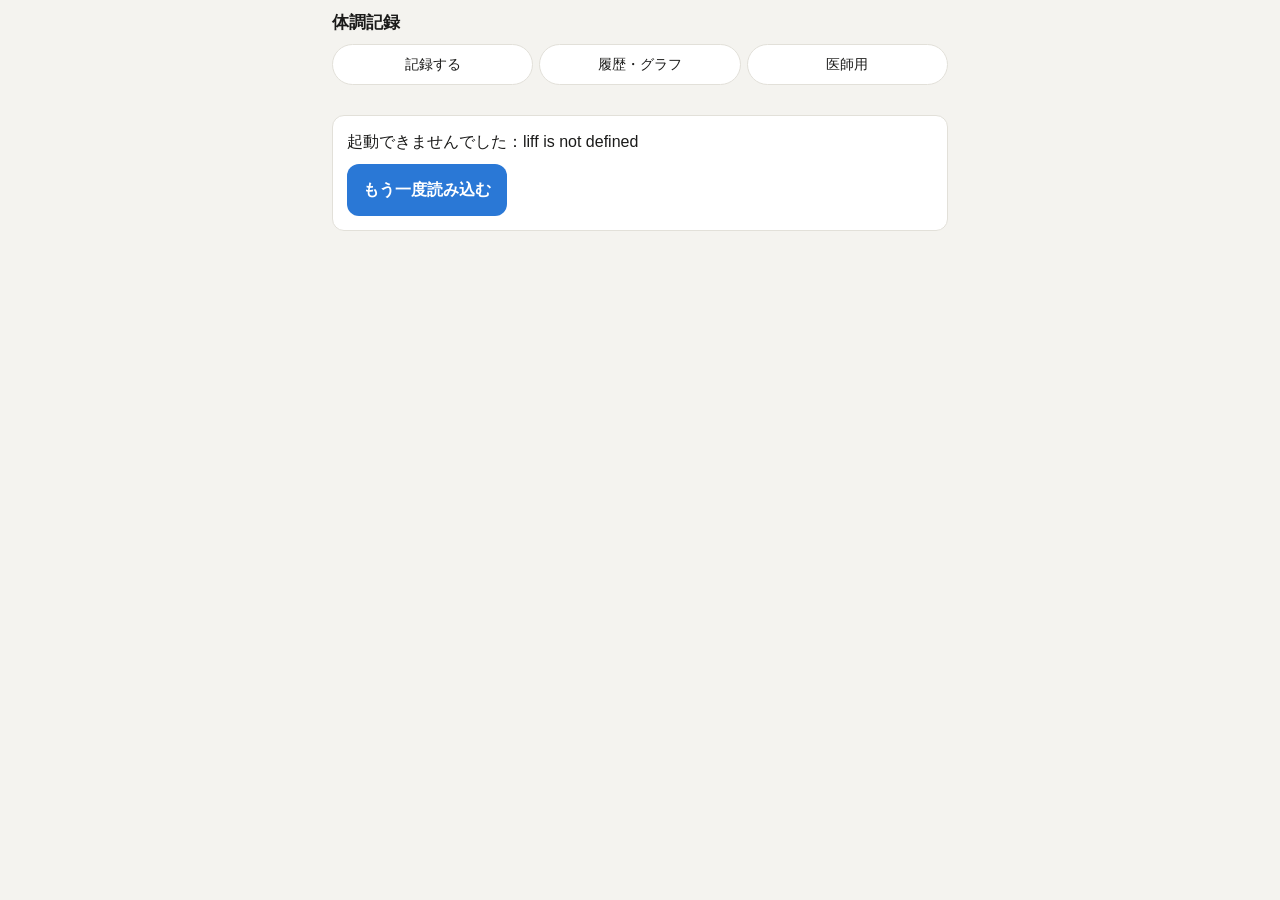
<file: docs/index.html>
<!DOCTYPE html>
<html lang="ja">
<head>
  <meta charset="UTF-8">
  <meta name="viewport" content="width=device-width, initial-scale=1, viewport-fit=cover">
  <meta name="robots" content="noindex, nofollow">
  <meta http-equiv="Cache-Control" content="no-cache">
  <title>体調記録</title>
  <link rel="stylesheet" href="style.css?v=20261124a">
</head>
<body>
  <header class="top">
    <h1><span>体調記録</span><small id="who"></small></h1>
    <nav class="nav" id="nav" hidden>
      <button data-view="record" id="navRecord">記録する</button>
      <button data-view="history">履歴・グラフ</button>
      <button data-view="report">医師用</button>
    </nav>
  </header>
  <main class="wrap" id="main"><p class="center muted">読み込み中…</p></main>
  <div class="save" id="saveBar" hidden>
    <div class="in">
      <button class="btn sub" id="copyPrev">前回と同じ</button>
      <button class="btn" id="saveBtn">保存する</button>
    </div>
  </div>

  <script src="https://static.line-scdn.net/liff/edge/2/sdk.js"></script>
  <script src="config.js?v=20261124a"></script>
  <script src="fields.js?v=20261124a"></script>
  <script src="common.js?v=20261124a"></script>
  <script src="app.js?v=20261124a"></script>
</body>
</html>
</file>
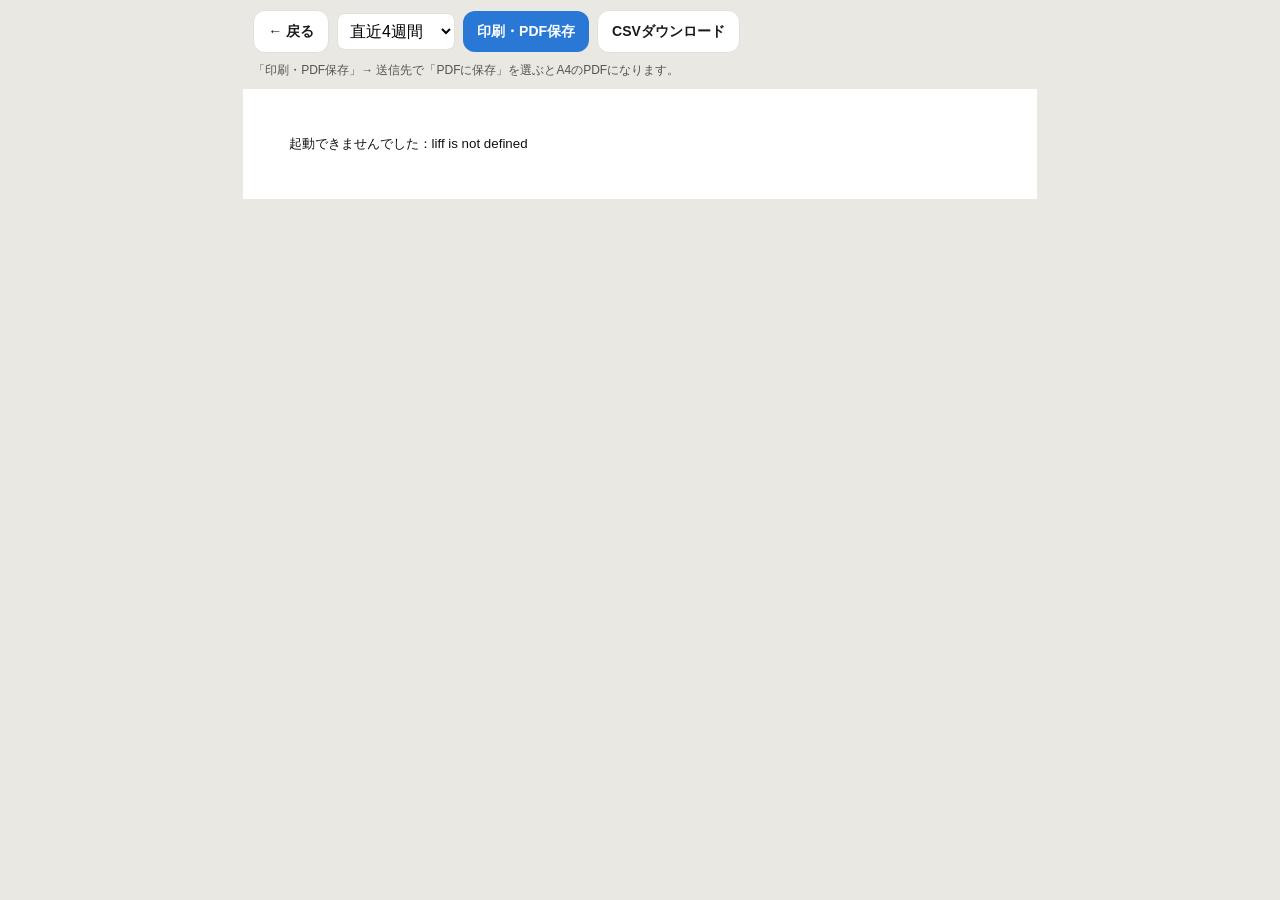
<file: docs/report.html>
<!DOCTYPE html>
<html lang="ja">
<head>
  <meta charset="UTF-8">
  <meta name="viewport" content="width=device-width, initial-scale=1">
  <meta name="robots" content="noindex, nofollow">
  <meta http-equiv="Cache-Control" content="no-cache">
  <title>体調記録レポート</title>
  <link rel="stylesheet" href="style.css?v=20261124a">
  <style>
    body { background: #e9e8e3; }
    .ctrl { max-width: 210mm; margin: 0 auto; padding: 10px; display: flex; flex-wrap: wrap; gap: 8px; align-items: center; }
    .ctrl select, .ctrl input { font: inherit; padding: 8px; border: 1px solid var(--line); border-radius: 8px; background: #fff; }
    .ctrl .btn { flex: 0 0 auto; padding: 10px 14px; font-size: 14px; }
    .ctrl .note { width: 100%; font-size: 12px; color: var(--ink2); }
    .paper { background: #fff; width: 210mm; max-width: 100%; margin: 0 auto 20px; padding: 12mm; color: #111; font-size: 10pt; line-height: 1.45; }
    .paper h1 { font-size: 16pt; margin: 0 0 2mm; border-bottom: 2px solid #111; padding-bottom: 2mm; display: flex; justify-content: space-between; align-items: baseline; }
    .paper h1 small { font-size: 9pt; font-weight: normal; }
    .paper h2 { font-size: 11pt; margin: 5mm 0 2mm; padding-left: 2mm; border-left: 4px solid #2a78d6; }
    .meta { display: grid; grid-template-columns: repeat(4, auto); gap: 1mm 6mm; font-size: 9.5pt; margin: 2mm 0; justify-content: start; }
    .meta b { font-weight: 600; margin-right: 2mm; }
    table { border-collapse: collapse; width: 100%; }
    .kv td, .kv th { border: 1px solid #bbb; padding: 0.6mm 2mm; vertical-align: top; text-align: left; font-size: 8.5pt; line-height: 1.35; }
    .kv th { background: #f2f2ef; width: 32mm; font-weight: 600; white-space: nowrap; }
    .grid2 { display: grid; grid-template-columns: 1fr 1fr; gap: 4mm; }
    .chartbox { break-inside: avoid; }
    .chartbox h3 { font-size: 9.5pt; margin: 1mm 0; }
    .daily th, .daily td { border: 1px solid #bbb; padding: 0.8mm 1mm; font-size: 7.6pt; vertical-align: top; }
    .daily th { background: #f2f2ef; font-weight: 600; }
    .daily td.n { text-align: center; white-space: nowrap; }
    .daily tr.alert td { background: #fdecec; }
    .daily tr { page-break-inside: avoid; break-inside: avoid; }
    .hi { color: #c62828; font-weight: 700; }
    .foot { margin-top: 4mm; font-size: 8pt; color: #555; }
    .memo li { margin: 0.6mm 0; }
    .pb { break-before: page; page-break-before: always; }
    @page { size: A4 portrait; margin: 10mm; }
    @media print {
      body { background: #fff; }
      .noprint { display: none !important; }
      .paper { width: auto; margin: 0; padding: 0; }
      .chart .tip { display: none !important; }
      * { -webkit-print-color-adjust: exact; print-color-adjust: exact; }
    }
    @media screen and (max-width: 800px) { .paper { padding: 5mm; } .grid2 { grid-template-columns: 1fr; } }
  </style>
</head>
<body>
  <div class="ctrl noprint">
    <button class="btn sub" id="back">← 戻る</button>
    <select id="period">
      <option value="14">直近2週間</option>
      <option value="28" selected>直近4週間</option>
      <option value="thism">今月</option>
      <option value="lastm">先月</option>
      <option value="custom">期間を指定</option>
    </select>
    <span id="custom" hidden><input type="date" id="from"> 〜 <input type="date" id="to"></span>
    <button class="btn" id="print">印刷・PDF保存</button>
    <button class="btn sub" id="csv">CSVダウンロード</button>
    <button class="btn sub" id="ext" hidden>ブラウザで開く</button>
    <div class="note" id="note">「印刷・PDF保存」→ 送信先で「PDFに保存」を選ぶとA4のPDFになります。</div>
  </div>
  <div class="paper" id="paper"><p class="muted">読み込み中…</p></div>

  <script src="https://static.line-scdn.net/liff/edge/2/sdk.js"></script>
  <script src="config.js?v=20261124a"></script>
  <script src="fields.js?v=20261124a"></script>
  <script src="common.js?v=20261124a"></script>
  <script src="report.js?v=20261124a"></script>
</body>
</html>
</file>
<file: docs/style.css>
:root {
  --bg: #f4f3ef;
  --card: #ffffff;
  --ink: #1b1b1a;
  --ink2: #55544f;
  --muted: #8a8983;
  --line: #e2e0d9;
  --accent: #2a78d6;
  --accent-soft: #e7f0fb;
  --danger: #c62828;
  --danger-soft: #fdecec;
  --ok: #1f7a3a;
  --s1: #2a78d6; /* 朝 */
  --s2: #eb6834; /* 昼 */
  --s3: #1baf7a; /* 夜 */
  --radius: 12px;
}
* { box-sizing: border-box; }
html { -webkit-text-size-adjust: 100%; }
body {
  margin: 0; background: var(--bg); color: var(--ink);
  font-family: -apple-system, BlinkMacSystemFont, "Hiragino Sans", "Noto Sans JP", "Yu Gothic UI", sans-serif;
  font-size: 16px; line-height: 1.5;
}
button { font: inherit; color: inherit; }
.wrap { max-width: 640px; margin: 0 auto; padding: 12px 12px 120px; }

/* ヘッダー・タブ */
.top { position: sticky; top: 0; z-index: 10; background: var(--bg); padding: 10px 12px 6px; max-width: 640px; margin: 0 auto; }
.top h1 { font-size: 17px; margin: 0 0 8px; display: flex; justify-content: space-between; align-items: center; }
.top h1 small { font-weight: normal; color: var(--ink2); font-size: 13px; }
.nav { display: flex; gap: 6px; }
.nav button { flex: 1; padding: 9px 0; border: 1px solid var(--line); border-radius: 999px; background: var(--card); font-size: 14px; }
.nav button.on { background: var(--ink); color: #fff; border-color: var(--ink); }

.bar { display: flex; gap: 8px; align-items: center; margin: 10px 0; flex-wrap: wrap; }
.bar select, .bar input[type=date] { font: inherit; padding: 8px 10px; border: 1px solid var(--line); border-radius: 10px; background: #fff; }
.slots { display: flex; gap: 6px; width: 100%; }
.slots button { flex: 1; padding: 12px 0; border-radius: 10px; border: 2px solid var(--line); background: #fff; font-weight: 600; position: relative; }
.slots button.on { border-color: var(--accent); background: var(--accent-soft); color: var(--accent); }
.slots button .done { display: block; font-size: 11px; font-weight: normal; color: var(--ok); }
.slots button .todo { display: block; font-size: 11px; font-weight: normal; color: var(--muted); }

/* カード */
.card { background: var(--card); border-radius: var(--radius); padding: 14px; margin: 12px 0; border: 1px solid var(--line); }
.card h2 { font-size: 15px; margin: 0 0 10px; color: var(--ink2); }
.card.danger { border-color: #f1b8b8; background: #fffafa; }
.card.danger h2 { color: var(--danger); }
.field { margin: 14px 0; }
.field:first-of-type { margin-top: 4px; }
.field .q { font-weight: 600; font-size: 15px; margin-bottom: 8px; }
.field .q .req { color: var(--danger); font-size: 12px; margin-left: 4px; }

.chips { display: flex; flex-wrap: wrap; gap: 8px; }
.chip { min-height: 44px; padding: 8px 14px; border: 1.5px solid var(--line); border-radius: 999px; background: #fff; font-size: 15px; }
.chip.on { background: var(--accent); border-color: var(--accent); color: #fff; }
.card.danger .chip.on { background: var(--danger); border-color: var(--danger); }

.scale5 { display: grid; grid-template-columns: repeat(5, 1fr); gap: 6px; }
.scale5 .chip { border-radius: 10px; padding: 8px 2px; font-size: 12px; display: flex; flex-direction: column; align-items: center; justify-content: center; }
.scale5 .chip b { font-size: 18px; }

.nrs { display: grid; grid-template-columns: repeat(11, 1fr); gap: 3px; }
.nrs .chip { border-radius: 8px; padding: 0; min-height: 46px; font-weight: 700; font-size: 16px; }
.nrs-legend { display: flex; justify-content: space-between; font-size: 11px; color: var(--muted); margin-top: 4px; }

textarea { width: 100%; min-height: 80px; font: inherit; padding: 10px; border: 1px solid var(--line); border-radius: 10px; }

.alertbox { background: var(--danger-soft); color: var(--danger); border: 2px solid var(--danger); border-radius: 10px; padding: 12px; margin-top: 12px; font-weight: 600; }
.alertbox a { color: var(--danger); }

.save { position: fixed; left: 0; right: 0; bottom: 0; padding: 10px 12px calc(10px + env(safe-area-inset-bottom)); background: rgba(244,243,239,.96); border-top: 1px solid var(--line); z-index: 20; }
.save .in { max-width: 640px; margin: 0 auto; display: flex; gap: 8px; }
.btn { border: 0; border-radius: 12px; padding: 14px 16px; font-weight: 700; font-size: 16px; background: var(--accent); color: #fff; flex: 1; }
.btn.sub { background: #fff; color: var(--ink); border: 1px solid var(--line); flex: 0 0 auto; font-weight: 600; font-size: 14px; }
.btn:disabled { opacity: .5; }

.toast { position: fixed; left: 50%; bottom: 96px; transform: translateX(-50%); background: var(--ink); color: #fff; padding: 10px 18px; border-radius: 999px; font-size: 14px; z-index: 30; opacity: 0; transition: opacity .2s; pointer-events: none; }
.toast.show { opacity: 1; }

/* 履歴 */
.day { background: #fff; border: 1px solid var(--line); border-radius: var(--radius); padding: 12px; margin: 10px 0; }
.day h3 { margin: 0 0 6px; font-size: 15px; }
.day .row { display: grid; grid-template-columns: 36px 1fr; gap: 6px; font-size: 14px; padding: 4px 0; border-top: 1px dashed var(--line); }
.day .row:first-of-type { border-top: 0; }
.tag { display: inline-block; font-size: 12px; padding: 1px 8px; border-radius: 999px; background: #eee; margin: 0 4px 2px 0; }
.tag.red { background: var(--danger-soft); color: var(--danger); font-weight: 700; }
.slotdot { font-weight: 700; }
.muted { color: var(--muted); }
.center { text-align: center; }

/* 登録 */
.reg input { font: inherit; font-size: 20px; padding: 12px; width: 100%; border: 1px solid var(--line); border-radius: 10px; text-transform: uppercase; letter-spacing: 2px; }
.demo-banner { background: #fff6d6; border: 1px solid #f0d77a; color: #6b5300; font-size: 13px; padding: 8px 12px; border-radius: 10px; margin: 8px 0; }

/* チャート */
.chart { position: relative; }
.chart svg { width: 100%; height: auto; display: block; }
.chart .tip { position: absolute; pointer-events: none; background: #fff; border: 1px solid var(--line); border-radius: 8px; padding: 6px 8px; font-size: 12px; box-shadow: 0 2px 8px rgba(0,0,0,.08); white-space: nowrap; display: none; z-index: 5; }
.legend { display: flex; gap: 14px; font-size: 12px; color: var(--ink2); margin: 4px 0 2px; flex-wrap: wrap; }
.legend i { display: inline-block; width: 14px; height: 3px; border-radius: 2px; vertical-align: middle; margin-right: 4px; }
.legend i.sq { height: 10px; width: 10px; border-radius: 2px; }
.chips.grid4 { display: grid; grid-template-columns: repeat(4, 1fr); gap: 6px; }
.chips.grid4 .chip { padding: 6px 2px; font-size: 13px; border-radius: 10px; }
.period { margin: 10px 0 0; padding: 10px 12px; background: var(--accent-soft); border-radius: 10px; font-size: 14px; color: var(--ink); }
.period b { color: var(--accent); }
.period span { font-size: 12px; color: var(--ink2); }
.unsaved { margin: 10px 0 0; padding: 10px 12px; background: #fff4e5; border: 2px solid #eb6834; border-radius: 10px; font-size: 14px; color: #8a3b12; }
.timein { font: inherit; font-size: 20px; padding: 10px 12px; border: 1.5px solid var(--line); border-radius: 10px; background: #fff; min-width: 160px; }
.notice { position: fixed; left: 12px; right: 12px; top: 12px; z-index: 50; padding: 14px 16px; border-radius: 12px; font-weight: 700; font-size: 15px; box-shadow: 0 4px 16px rgba(0,0,0,.15); max-width: 616px; margin: 0 auto; }
.notice.ok { background: #e7f6ec; color: #1f7a3a; border: 2px solid #1f7a3a; }
.notice.warn { background: #fff4e5; color: #8a3b12; border: 2px solid #eb6834; }
.notice.error { background: #fdecec; color: #c62828; border: 2px solid #c62828; }
.fatal { background: #fdecec; color: #c62828; border-bottom: 2px solid #c62828; padding: 12px; font-weight: 700; font-size: 14px; }
.ver { text-align: center; color: var(--muted); font-size: 11px; margin: 20px 0 0; }
</file>
